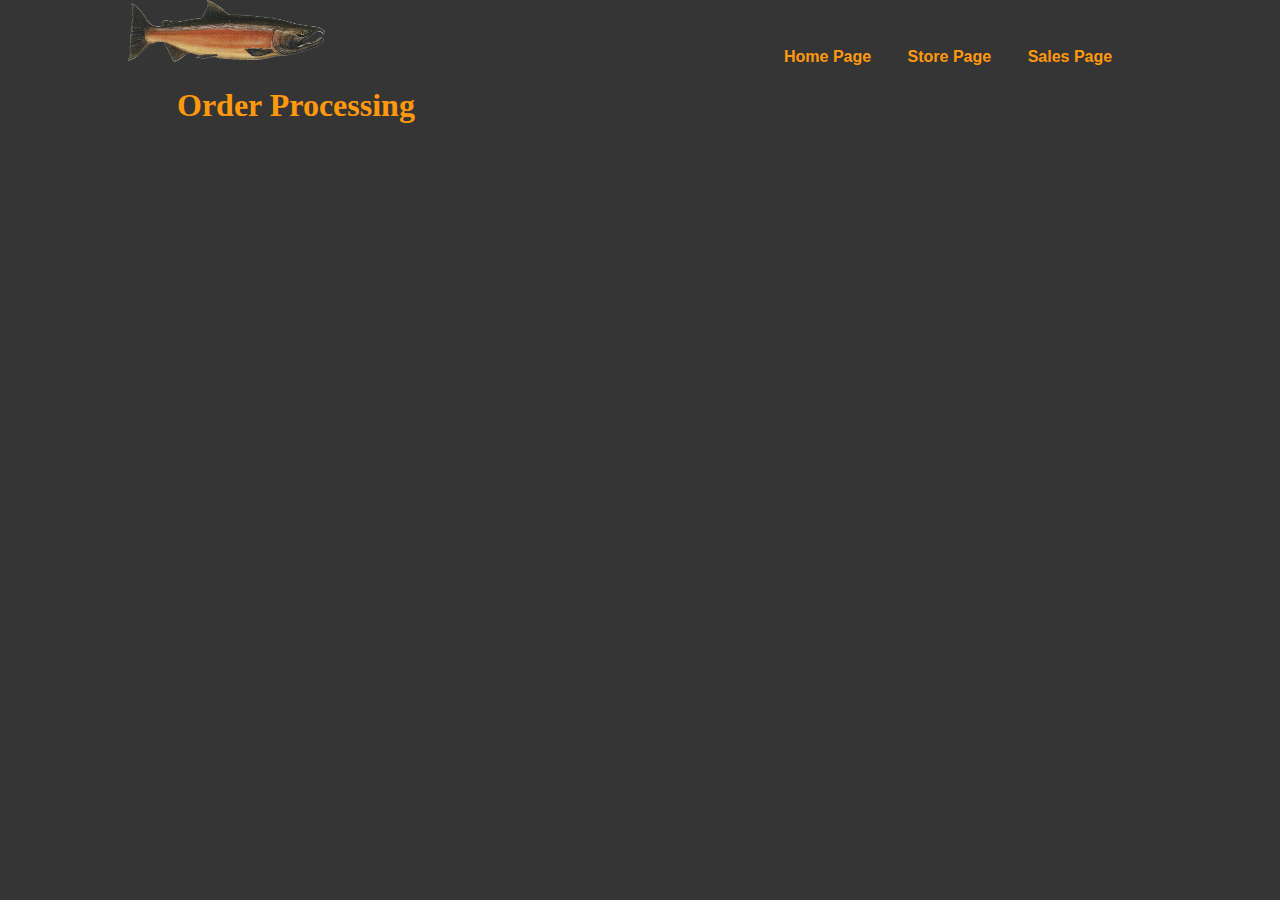
<file: order-processing.html>
<!DOCTYPE html>
<html lang="en">

<head>
    <meta charset="UTF-8">
    <meta http-equiv="X-UA-Compatible" content="IE=edge">
    <meta name="viewport" content="width=device-width, initial-scale=1.0">
    <link rel="stylesheet" href="style.css">
    <title>Order Processing</title>
</head>

<body>
        <nav>
            <section>
               <img src="./assets/salmon.png" alt="salmon" srcset="" width="197" height="62">
               <h1>Order Processing</h1>
            </section>
            <section>
                <a href="./index.html">Home Page</a>
                <a href="./store.html">Store Page</a>
            <a href="./sales.html">Sales Page</a>
            </section>
        </nav>
        
        
<main>

</main>
</body>

</html>
</file>
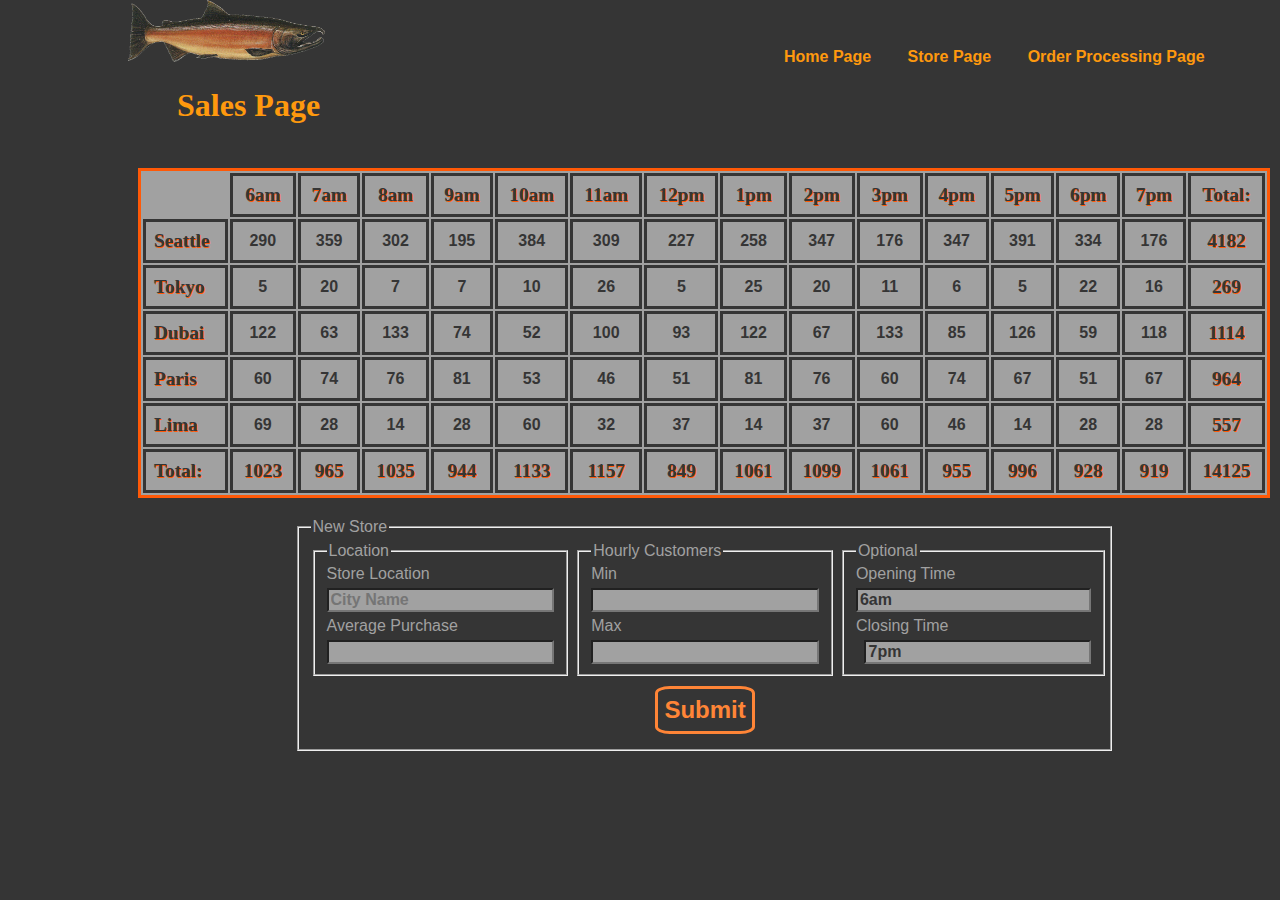
<file: sales.html>
<!DOCTYPE html>
<html lang="en">

<head>
    <meta charset="UTF-8">
    <meta http-equiv="X-UA-Compatible" content="IE=edge">
    <meta name="viewport" content="width=device-width, initial-scale=1.0">
    <link rel="stylesheet" href="style.css">
    <title>Sales</title>
</head>
<body>
    <nav>
        <section>
            <img src="./assets/salmon.png" alt="salmon" srcset="" width="197" height="62">
            <h1>Sales Page</h1>
        </section>
        <section>
            <a href="./index.html">Home Page</a>
            <a href="./store.html">Store Page</a>
            <a href="./order-processing.html">Order Processing Page</a>
        </section>

    </nav>
    <main>
        <table id="sales-data">

        </table>
        <form name="theForm" id="newStoreForm">
            <fieldset>
                <legend>New Store</legend>
                <fieldset>
                    <legend>Location</legend>
                    <label class="label" for="store">Store Location</label>
                    <input type="text" name="store" id="store" placeholder="City Name" required>
                    <label class="label"  for="avg">Average Purchase</label>
                    <input type="number" name="avg" step="0.01" id="avg" required>
                </fieldset>
                <fieldset>
                    <legend>Hourly Customers</legend>
                    <label class="label"  for="min">Min</label>
                    <input type="number" name="min" id="min" required>
                    <label class="label"  for="">Max</label><input type="number" name="max" id="max" required>
                </fieldset>
                <fieldset>
                    <legend>Optional</legend>
                        <label class="label"  for="">Opening Time</label>
                        <input type="text" name="open" id="open" min="0" max="12" value="6am">
                        <label class="label"  for="">Closing Time</label>
                        <input type="text" class="input" name="close" id="close" min="0" max="12" value="7pm">
                </fieldset>
                <button type="submit" id='input_submit'>Submit</button>
            </fieldset>
        </form>
    </main>
    <script src="app.js"></script>
</body>
</html>
</file>
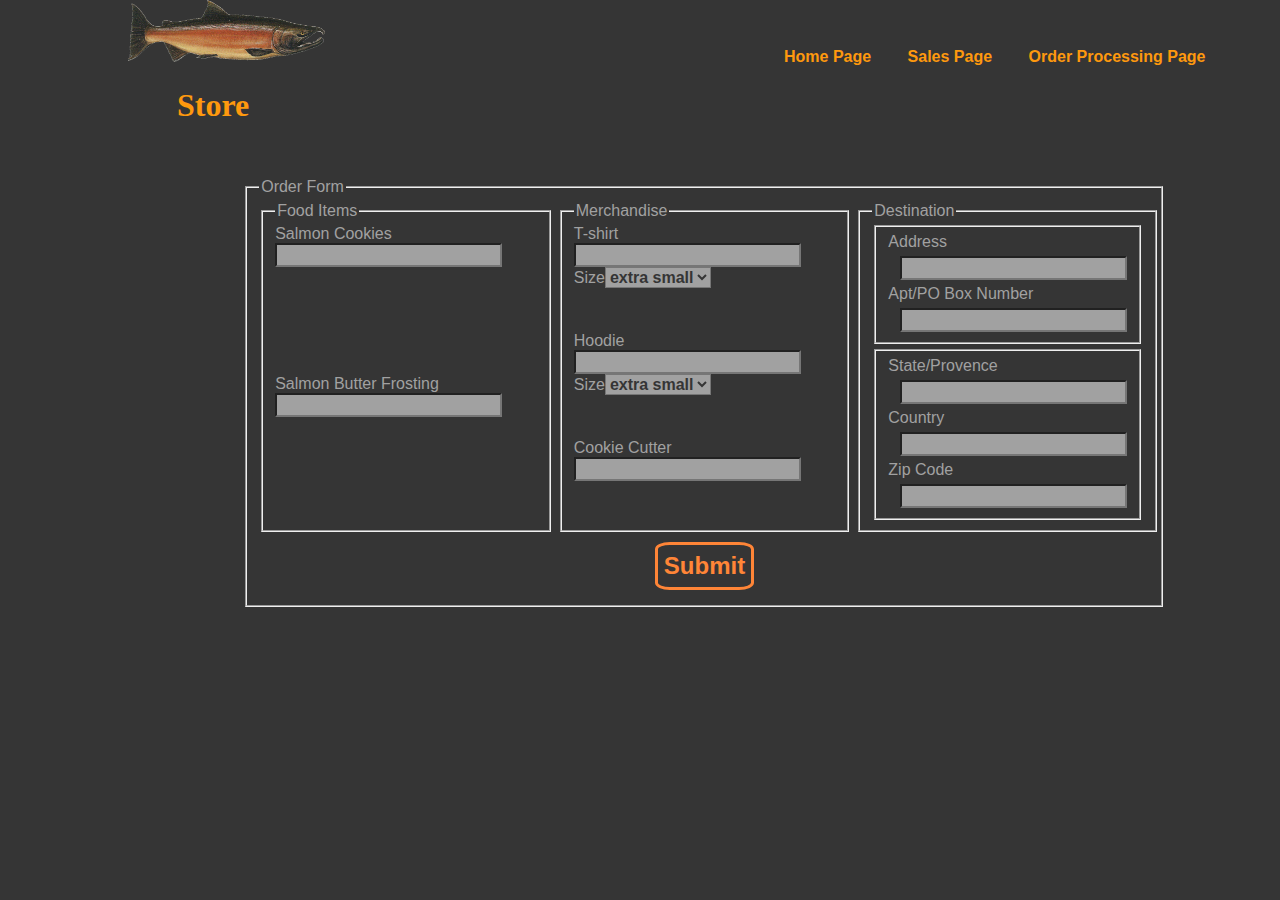
<file: store.html>
<!DOCTYPE html>
<html lang="en">

<head>
    <meta charset="UTF-8">
    <meta http-equiv="X-UA-Compatible" content="IE=edge">
    <meta name="viewport" content="width=device-width, initial-scale=1.0">
    <link rel="stylesheet" href="style.css">
    <title>Salmon Cookies Store</title>
</head>

<body>
    <nav>
        <section>
            <img src="./assets/salmon.png" alt="salmon" srcset="" width="197" height="62">
            <h1>Store</h1>
        </section>
        <section>
            <a href="./index.html">Home Page</a>
            <a href="./sales.html">Sales Page</a>
            <a href="./order-processing.html">Order Processing Page</a>
        </section>
    </nav>
    <main>
        <form action="">
            <fieldset>
            <legend>Order Form</legend>
            <fieldset>
                <legend>Food Items</legend>
                <section>
                <label class="label" for="avg">Salmon Cookies</label>
                <input class="input"  type="number" name="cookies" id="cookies">
                </section>
                <section>
                    <label class="label" for="">Salmon Butter Frosting</label><input class="input"  type="number" name="frosting" id="frosting">
                </section>
            </fieldset>
            <fieldset>
                <legend>Merchandise</legend>
                <section>
                    <label class="label" for="avg">T-shirt</label>
                    <input class="input"  type="number" name="t-shirt" id="t-shirt">
                    <label for="">Size</label><select name="t-size" id="t-size" >
                        <option value="x-sm">extra small</option>
                        <option value="sm">small</option>
                        <option value="md">medium</option>
                        <option value="lg">large</option>
                        <option value="x-lg">extra large</option>
                        <option value="xx-lg">double xl</option>
                    </select>
                </section>
                <section>
                    <label class="label" for="avg">Hoodie</label>
                    <input class="input"  type="number" name="hoodie" id="hoodie">
                    <label for="">Size</label><select name="h-size" id="h-size" >
                        <option value="x-sm">extra small</option>
                        <option value="sm">small</option>
                        <option value="md">medium</option>
                        <option value="lg">large</option>
                        <option value="x-lg">extra large</option>
                        <option value="xx-lg">double xl</option>
                    </select>
                </section>
                <section>
                    <label class="label" for="avg">Cookie Cutter</label>
                    <input class="input"  type="number" name="cutter" id="cutter">
                </section>
            </fieldset>
            <fieldset>
                <legend>Destination</legend>
                <fieldset>
                    <label class="label" for="">Address</label><input class="input"  type="text" name="address" id="address" required>
                    <label class="label" for="">Apt/PO Box Number</label><input class="input"  type="text" name="apt" id="apt">
                </fieldset>
                <fieldset>
                    <label class="label" for="">State/Provence</label><input class="input"  type="text" name="state" id="state" required>
                    <label class="label" for="">Country</label><input class="input"  type="text" name="country" id="country" required>
                    <label class="label" for="">Zip Code</label><input class="input"  type="number" name="zip" id="zip" required>
                </fieldset>
            </fieldset>
            <button type="submit" id='input class="input" _submit'>Submit</button>
        </fieldset>
        </form>
    </main>

</body>

</html>
</file>
<file: style.css>
* {
    font-family: 'Poiret One', cursive;
    font-family: 'Balsamiq Sans', cursive;
    font-family: 'Economica', sans-serif;
    box-sizing: border-box;
    --bg-color-1: #353535;
    --highlight-color-1: #ff5907;
    --highlight-color-2: #ff8537;
    --highlight-color-3: #fe990e;
    --highlight-color-4: hsl(0, 0%, 43%);
    --highlight-color-5: hsl(0, 0%, 63%);
    list-style: none;
}

body {
    background-color: var(--bg-color-1);
    color: var(--highlight-color-4);
    width: 90vw;
    margin: 20px 10% 0 10%;
    display: grid;
    grid-template-rows: 10% 90%;
}

nav {
    position: fixed;
    display: grid;
    grid-template-columns: 50% 50%;
    top: 0;
    overflow: hidden;
    width: 100vw;
    background-color: var(--bg-color-1);
}

nav > section:last-child {
    margin-top: 5%;
}

nav a {
    display: inline-block;
    text-align: center;
    padding: 16px 16px;
    text-decoration: none;
    justify-self: center;
}

nav a:hover {
    color: #ff5907;
}

main {
    margin-top: 12%;
}

table {
    border: 3px solid var(--highlight-color-1);
    background-color: var(--highlight-color-5);
    width: calc(100% - 20px);
    margin: 10px;
    overflow-x: scroll;
}

h1 {
    color: var(--highlight-color-3);
    font: 400;
    font-family: nixie one;
    justify-self: left;
    margin-left: 49px;
}

table> tr:nth-child(2n) {
    /* background-color: hsl(0, 0%, 85%); */
}

td, th, tr {
    border: 3px solid var(--bg-color-1);
    padding: .5rem;
    text-align: center;
    font-weight: bold;
    color: var(--bg-color-1);
    font-family: Arial, Helvetica, sans-serif;
}

.store-location, 
.total-title {
    text-align: left;
}

.store-location, .totals, .heading, .total {
    font-weight: bolder;
    color: var(--bg-color-1);   
    text-shadow: 1px 1px var(--highlight-color-1); 
    font-family: nixie one;
    font-size: 1.2rem;
}

.empty {
    border: none;
}

form {
    background-color: var(--bg-color-1);
    border-color: var(--highlight-color-4);
    color: var(--highlight-color-5);
    margin: 20px 10%;
    display: grid;
    grid-template-rows: auto;
    justify-content: space-evenly;
}

fieldset {
    display: grid;
    /* justify-content: space-evenly; */
    gap: 5px;
}

.label {
    justify-self: left;
}

.input {
    justify-self: right;
}

form > fieldset {
    display: grid;
    grid-template-columns: 33% 33% 34%;
}

input[type="text"], input[type="number"], textarea, select {

    background-color : var(--highlight-color-5); 
    color: var(--bg-color-1);
    font-weight: bold;
    font-size: 1rem;
  
  }

:any-link {
    color: var(--highlight-color-3);
    font-weight: bold;
}

button {
    background-color: var(--bg-color-1);
    border: 3px solid var(--highlight-color-2);
    border-radius: 15%;
    color: var(--highlight-color-2);
    font-weight: bold;
    font-size: 1.5rem;
    margin: 5px;
    height: 3rem;
    bottom: 5px;
    grid-column: 2/3;
    justify-self: center;
}
</file>
